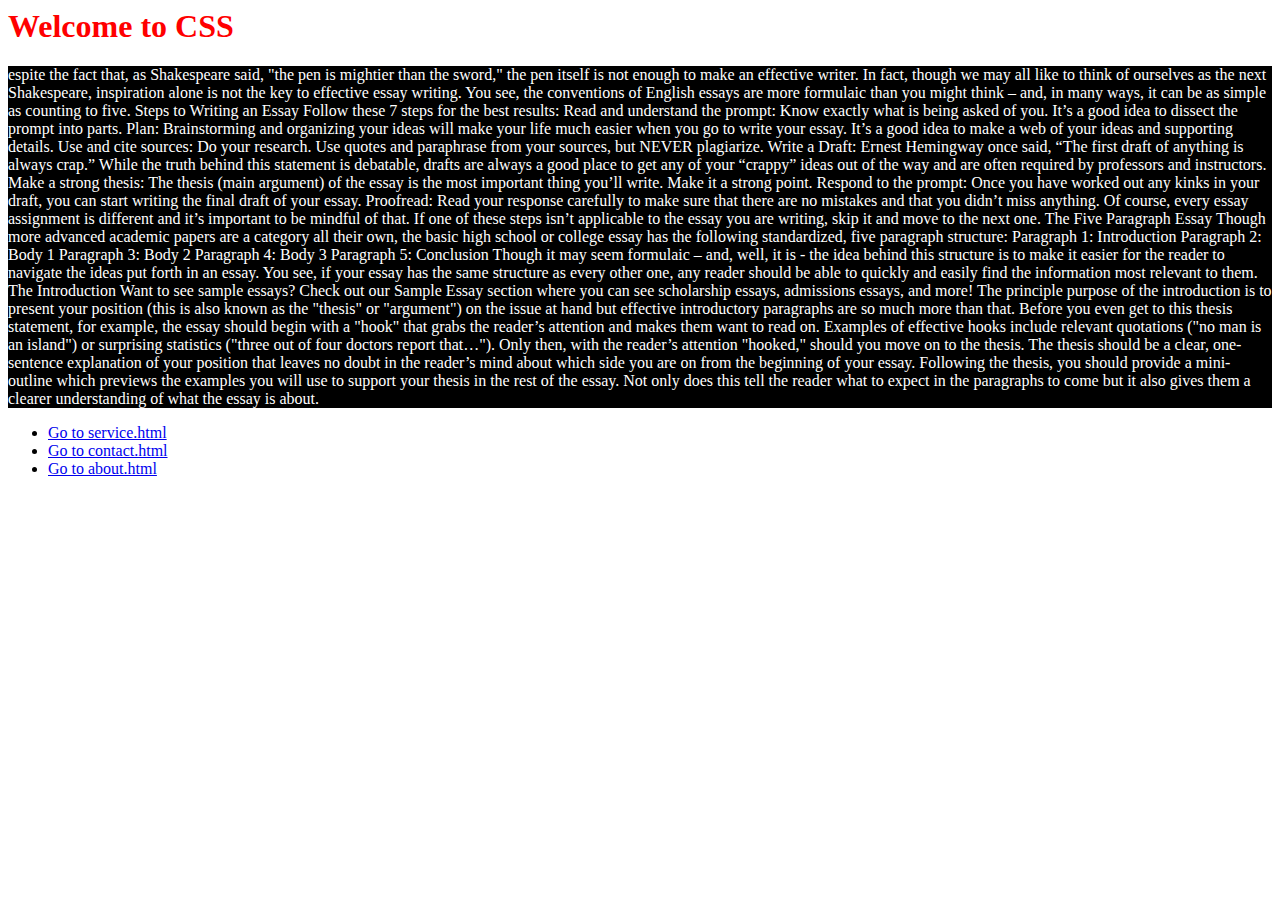
<file: index.html>
<html lang="=en">
    <head> 
        <meta charset="UTF-8">
        <meta http-equiv="X-UA-compatable" content="IE=edge">
        <meta name="viewport" content="width=device-width, initial-scale=1.0">
        <title>Sixth Assignment CSS</title>
        <link rel="stylesheet" href="all_css/style.css">
    </head>
    <body>
        <h1 style="color: red;"> Welcome to CSS </h1>
        <p>espite the fact that, as Shakespeare said, "the pen is mightier than the sword," the pen itself is not enough to make an effective writer. In fact, though we may all like to think of ourselves as the next Shakespeare, inspiration alone is not the key to effective essay writing. You see, the conventions of English essays are more formulaic than you might think – and, in many ways, it can be as simple as counting to five.

            Steps to Writing an Essay
            Follow these 7 steps for the best results:
            
            Read and understand the prompt: Know exactly what is being asked of you. It’s a good idea to dissect the prompt into parts.
            Plan: Brainstorming and organizing your ideas will make your life much easier when you go to write your essay. It’s a good idea to make a web of your ideas and supporting details.
            Use and cite sources: Do your research. Use quotes and paraphrase from your sources, but NEVER plagiarize.
            Write a Draft: Ernest Hemingway once said, “The first draft of anything is always crap.” While the truth behind this statement is debatable, drafts are always a good place to get any of your “crappy” ideas out of the way and are often required by professors and instructors.
            Make a strong thesis: The thesis (main argument) of the essay is the most important thing you’ll write. Make it a strong point.
            Respond to the prompt: Once you have worked out any kinks in your draft, you can start writing the final draft of your essay.
            Proofread: Read your response carefully to make sure that there are no mistakes and that you didn’t miss anything.
            Of course, every essay assignment is different and it’s important to be mindful of that. If one of these steps isn’t applicable to the essay you are writing, skip it and move to the next one.
            
            The Five Paragraph Essay
            Though more advanced academic papers are a category all their own, the basic high school or college essay has the following standardized, five paragraph structure:
            
            Paragraph 1: Introduction
            Paragraph 2: Body 1
            Paragraph 3: Body 2
            Paragraph 4: Body 3
            Paragraph 5: Conclusion
            
            Though it may seem formulaic – and, well, it is - the idea behind this structure is to make it easier for the reader to navigate the ideas put forth in an essay. You see, if your essay has the same structure as every other one, any reader should be able to quickly and easily find the information most relevant to them.
            
            The Introduction
             Want to see sample essays?
            Check out our Sample Essay section where you can see scholarship essays, admissions essays, and more!
            The principle purpose of the introduction is to present your position (this is also known as the "thesis" or "argument") on the issue at hand but effective introductory paragraphs are so much more than that. Before you even get to this thesis statement, for example, the essay should begin with a "hook" that grabs the reader’s attention and makes them want to read on. Examples of effective hooks include relevant quotations ("no man is an island") or surprising statistics ("three out of four doctors report that…").
            
            Only then, with the reader’s attention "hooked," should you move on to the thesis. The thesis should be a clear, one-sentence explanation of your position that leaves no doubt in the reader’s mind about which side you are on from the beginning of your essay.
            
            Following the thesis, you should provide a mini-outline which previews the examples you will use to support your thesis in the rest of the essay. Not only does this tell the reader what to expect in the paragraphs to come but it also gives them a clearer understanding of what the essay is about.</p>
            <ul>
                <li><a href="pages/service.html"> Go to service.html </a> </li>
                <li><a href="pages/contact.html">Go to contact.html</a></li>
                <li><a href="pages/about.html">Go to about.html</a></li>
            </ul>
        </body>
</html>
</file>
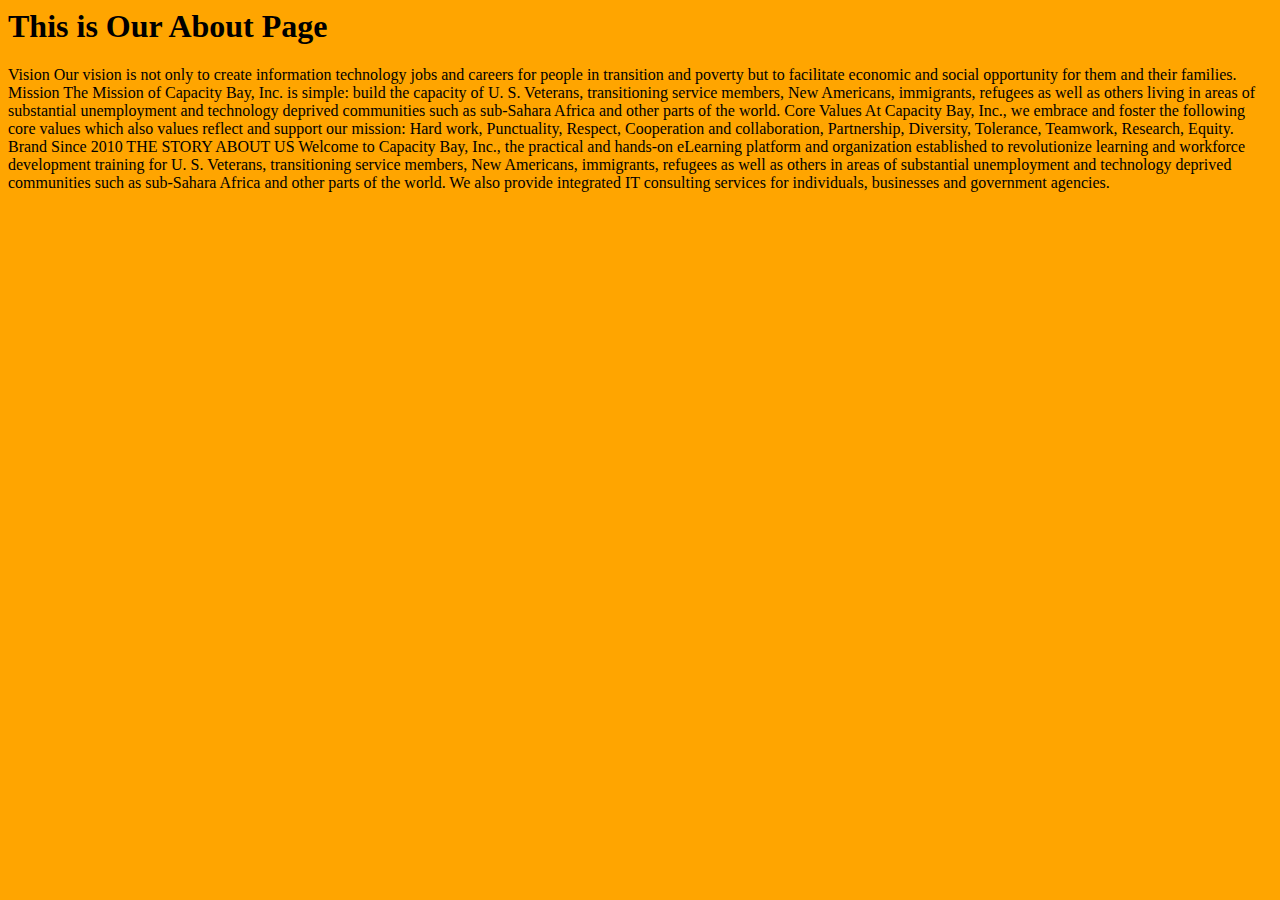
<file: pages/about.html>
<html lang="em">
    <head>
        <style>
            #mybody{
                background-color: orange;
            }
        </style>
    </head>
    <body id="mybody">
        <h1>This is Our About Page</h1>
       <p>Vision
        Our vision is not only to create information technology jobs and careers for people in transition and poverty but to facilitate economic and social opportunity for them and their families.
        Mission
        The Mission of Capacity Bay, Inc. is simple: build the capacity of U. S. Veterans, transitioning service members, New Americans, immigrants, refugees as well as others living in areas of substantial unemployment and technology deprived communities such as sub-Sahara Africa and other parts of the world.
        Core Values
        At Capacity Bay, Inc., we embrace and foster the following core values which also values reflect and support our mission: Hard work, Punctuality, Respect, Cooperation and collaboration, Partnership, Diversity, Tolerance, Teamwork, Research, Equity.
        Brand Since 2010
        THE STORY ABOUT US
          
        Welcome to Capacity Bay, Inc., the practical and hands-on eLearning platform and organization established to revolutionize learning and workforce development training for U. S. Veterans, transitioning service members, New Americans, immigrants, refugees as well as others in areas
        of substantial unemployment and technology deprived communities such as sub-Sahara Africa and other parts of the world. We also provide integrated IT consulting services for individuals, businesses and government agencies.</p>
    </body>
</html>
</file>
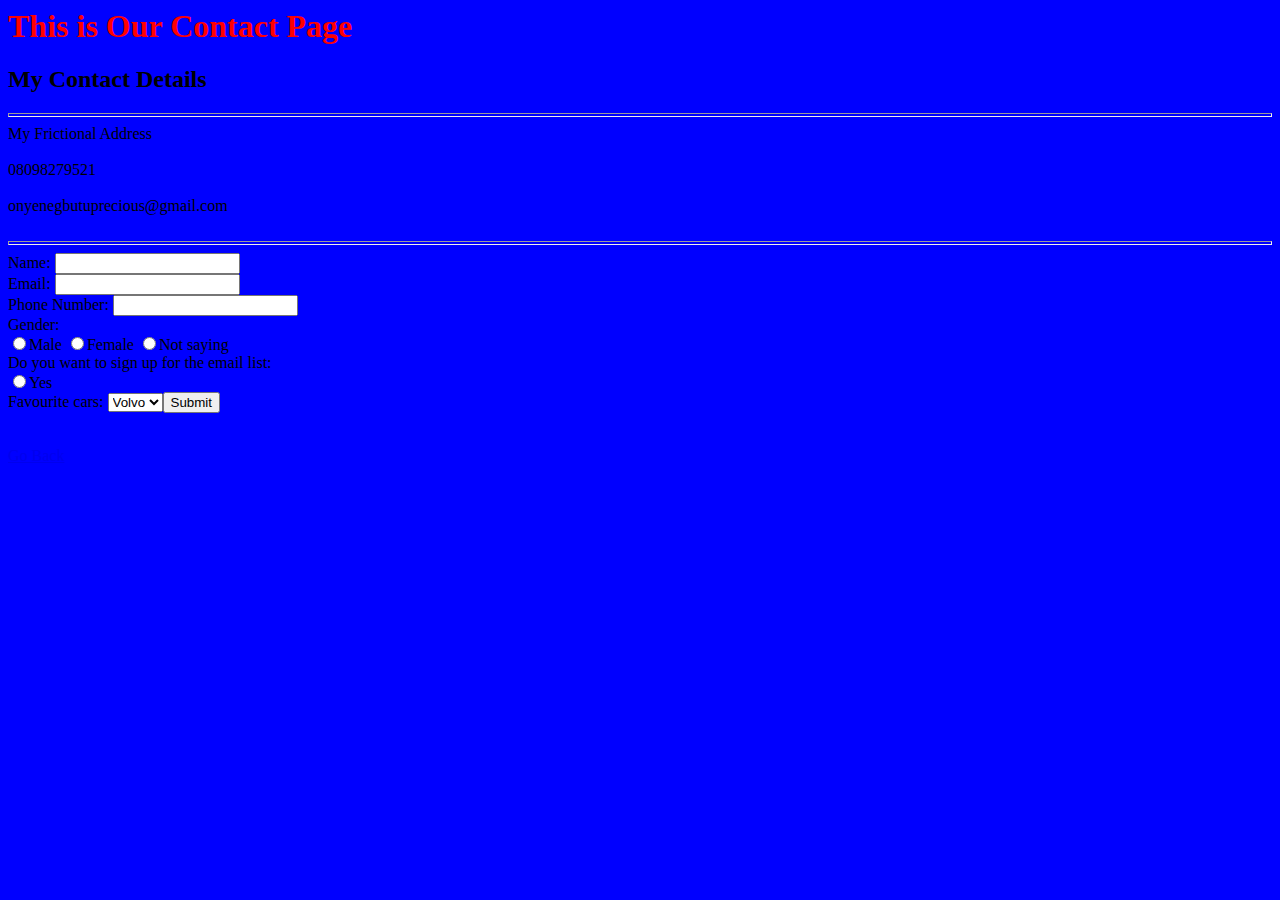
<file: pages/contact.html>
<html lang="em">
    <head>
        <title>Contact Us</title> 
        <link rel="stylesheet" href="../all_css/style.css">   
    </head>
    <body class="mybody">
        <h1>This is Our Contact Page</h1>

        <h2>My Contact Details</h2>
     <hr size="4" colour="pink">
       <label for=Name>My Frictional Address</label><br><br>
       <label for=Tel>08098279521</label><br><br>
       <label for=email>onyenegbutuprecious@gmail.com</label><br><br>
       <hr size="4" colour="pink">
       <form action="mailto">
           <label for="Name">Name:</label>
           <input type="text"><br>
           <label for="Email">Email:</label>
           <input for="email"><br>
           <label for="Phone Number">Phone Number:</label>
           <input for="tel"><br>
           <label for="gender">Gender:</label><br>
           <input type="radio"name="gender">Male
           <input type="radio"name="gender">Female
           <input type="radio"name="gender">Not saying<br>
            <label for="message">Do you want to sign up for the email list:</label><br>
            <input type="radio"name="answer">Yes<br>

            <label for="cars">Favourite cars:</label>
            <select name="id">
            <option value="Volvo">Volvo</option>
            <option value="Audi">Audi</option><br><br>
            <label for="yourself">Please, Leave a message</label>
            <textarea cols="30" rows="10">Please, Leave a message</textarea>
            <input type="Submit"><br>
       </form><br>
        <a href="../index.html">Go Back</a>
    </body>

</html>
</file>
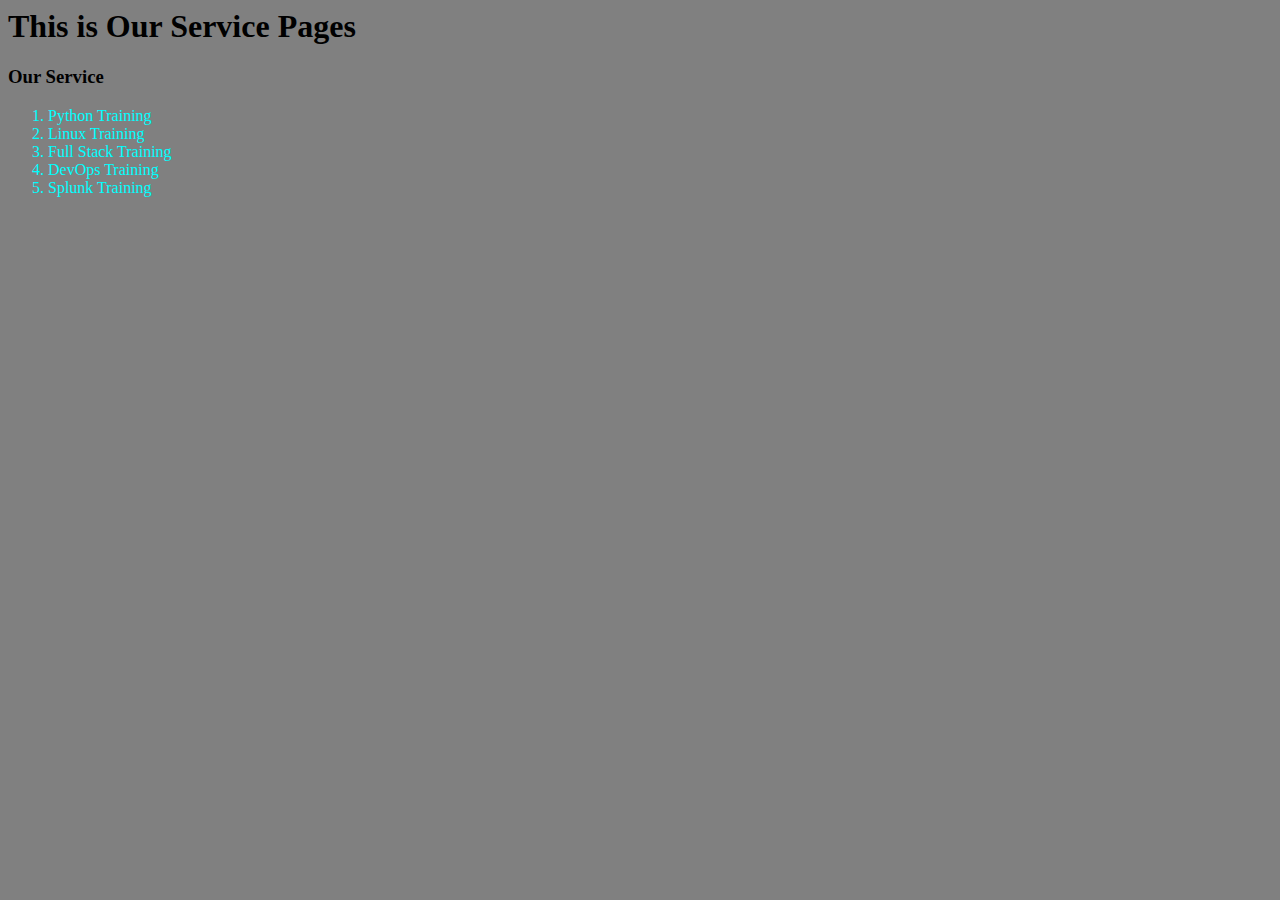
<file: pages/service.html>
<html lang="en">
  <head>
    <style>
      body {
        background-color: gray;
      }
      ol{
          color: cyan;
      }
    </style>
  </head>
  <body>
    <h1>This is Our Service Pages</h1>
    <h3>Our Service</h3>
    <ol>
      <li>Python Training</li>
      <li>Linux Training</li>
      <li>Full Stack Training</li>
      <li>DevOps Training</li>
      <li>Splunk Training</li>
    </ol>
  </body>
</html>
</file>
<file: all_css/style.css>
.mybody{
    background-color: blue;
} 
h1{
 color: red;
} 
p{
    background-color: black;
    color: white;
}
</file>
